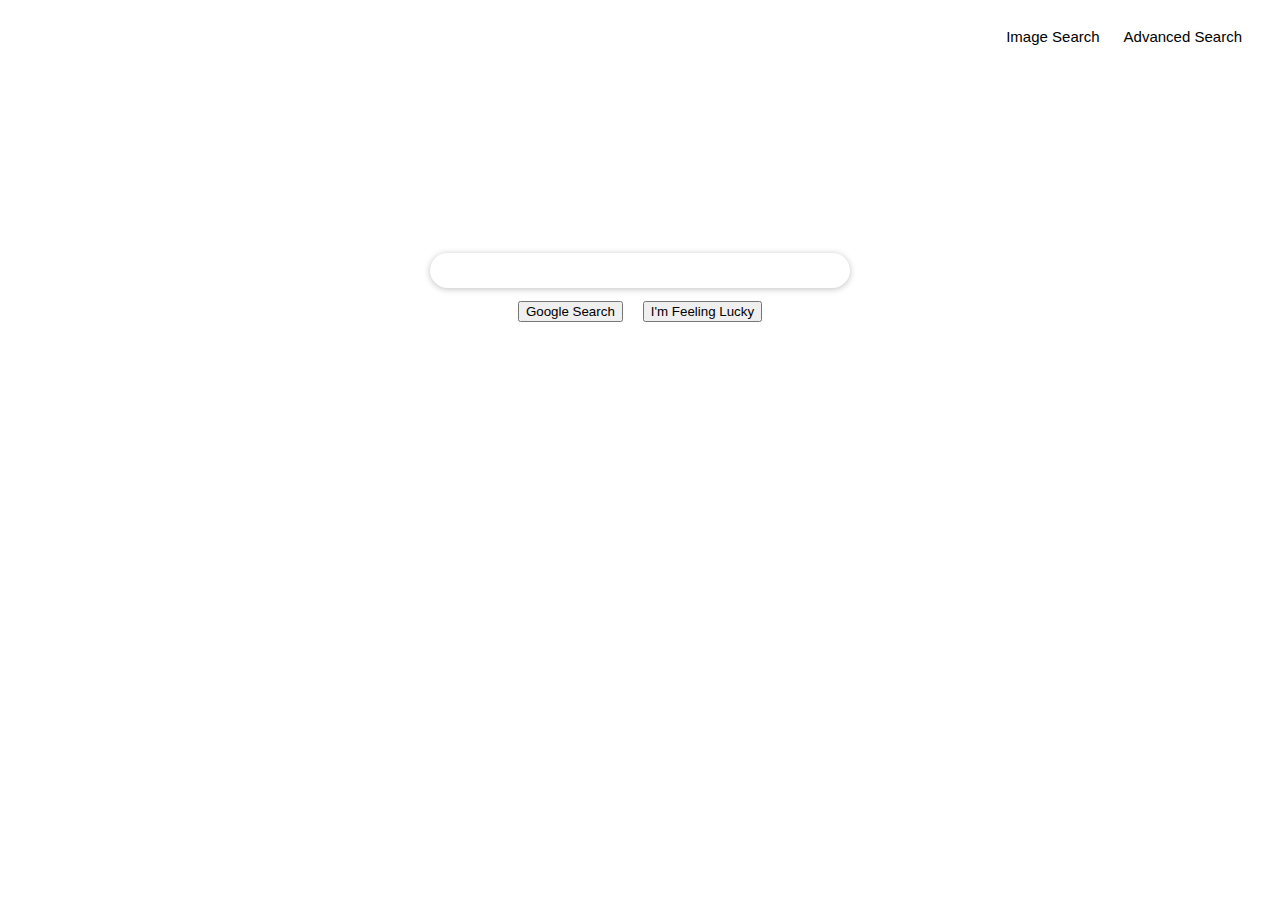
<file: projects/2020/x/search/index.html>
<!DOCTYPE html>
<html lang="en">
    <head>
        <title>Search</title>
        <link rel="stylesheet" href="styles.css">
    </head>
    <header>
        <nav class="topnav">
            <a href="imagesearch.html">Image Search</a>
            <a href="advancedsearch.html">Advanced Search</a>
        </nav>
    </header>
    <body>
        <div class="center">
            <form action="https://google.com/search">
                <input class="search" type="text" name="q"><br>
                <div class="buttons">
                    <input type="submit" value="Google Search">
                    <input type="submit" value="I'm Feeling Lucky" name="btnI">
                </div>
            </form>
        </div>
    </body>
</html>
</file>
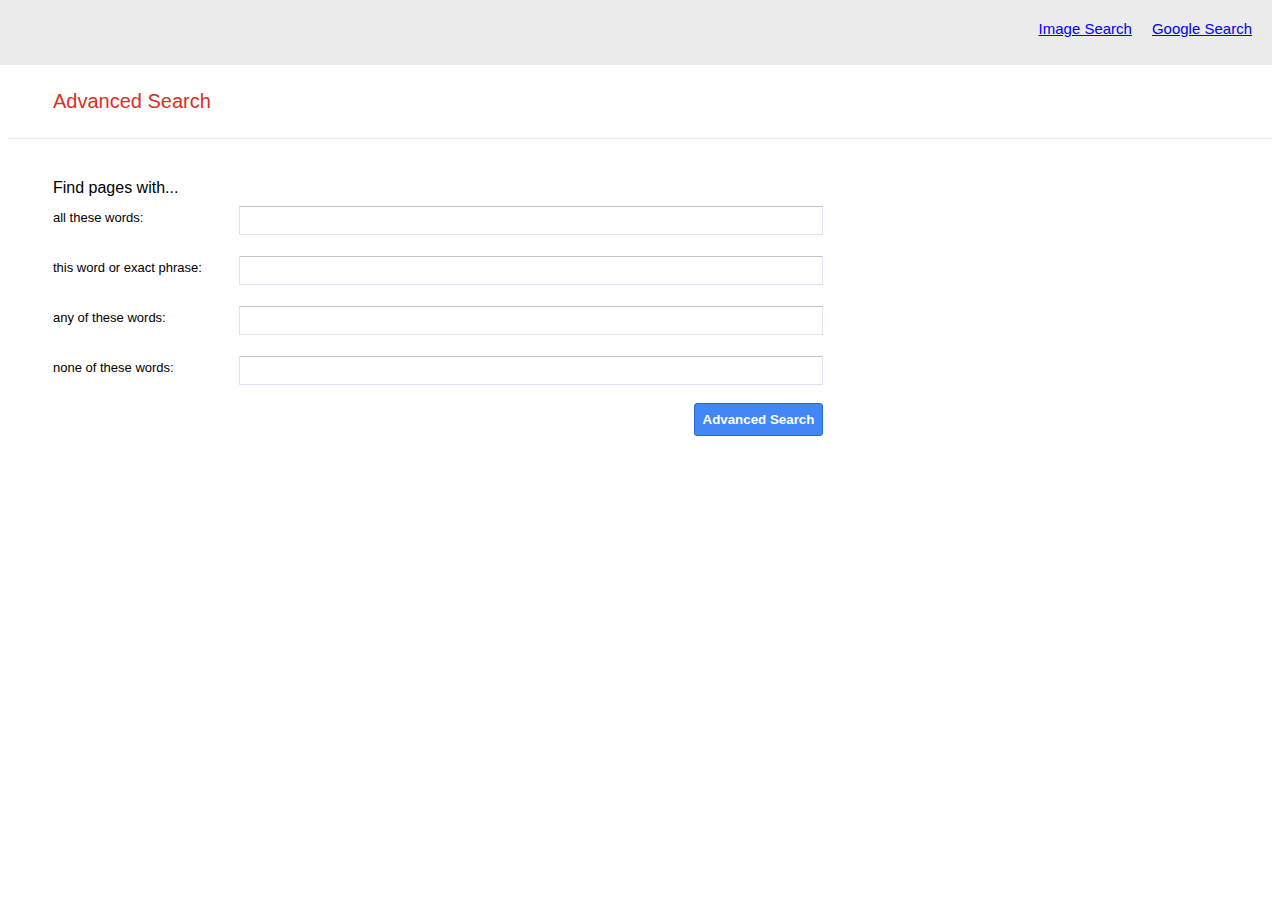
<file: projects/2020/x/search/advancedsearch.html>
<!DOCTYPE html>
<html lang="en">
    <head>
        <title>Advanced Search</title>
        <link rel="stylesheet" href="styles.css">
    </head>
    <header>
        <nav>
            <ul>
                <li><a href="index.html">Google Search</a></li>
                <li><a href="imagesearch.html">Image Search</a></li>
            </ul>

        </nav>
    </header>
    <body>
    <div class="titlebar">
        <label style="font-size: 20px; margin-left: 10px;">Advanced Search</label>
    </div>
    <div class="greyline"></div>
    <div class="a1">
        <form action="https://google.com/search">
            <div><span>Find pages with...</span></div>
                <div class="aligned-form">
                    <div class="newlinediv">
                        <div class="advlabel"><label for="allw">all these words:</label></div>
                        <div class="advinput"><input id="allw" class="advsearch" type="text" name="as_q"></div>
                    </div>
                    <div class="newlinediv">
                        <div class="advlabel"><label for="exactw">this word or exact phrase:</label></div>
                        <div class="advinput"><input id="exactw" class="advsearch" type="text" name="as_epq"></div>
                    </div>
                    <div class="newlinediv">
                        <div class="advlabel"><label for="anyw">any of these words:</label></div>
                        <div class="advinput"><input id="anyw" class="advsearch" type="text" name="as_oq"></div>
                    </div>
                    <div class="newlinediv">
                        <div class="advlabel"><label for="nonew">none of these words:</label></div>
                        <div class="advinput"><input id="nonew" class="advsearch" type="text" name="as_eq"></div>
                    </div>
                    <div class="advancedbutton"><input type="submit" value="Advanced Search" id="advsch"></div>
                </div>
        </form>
    </div>
    </body>
</html>
</file>
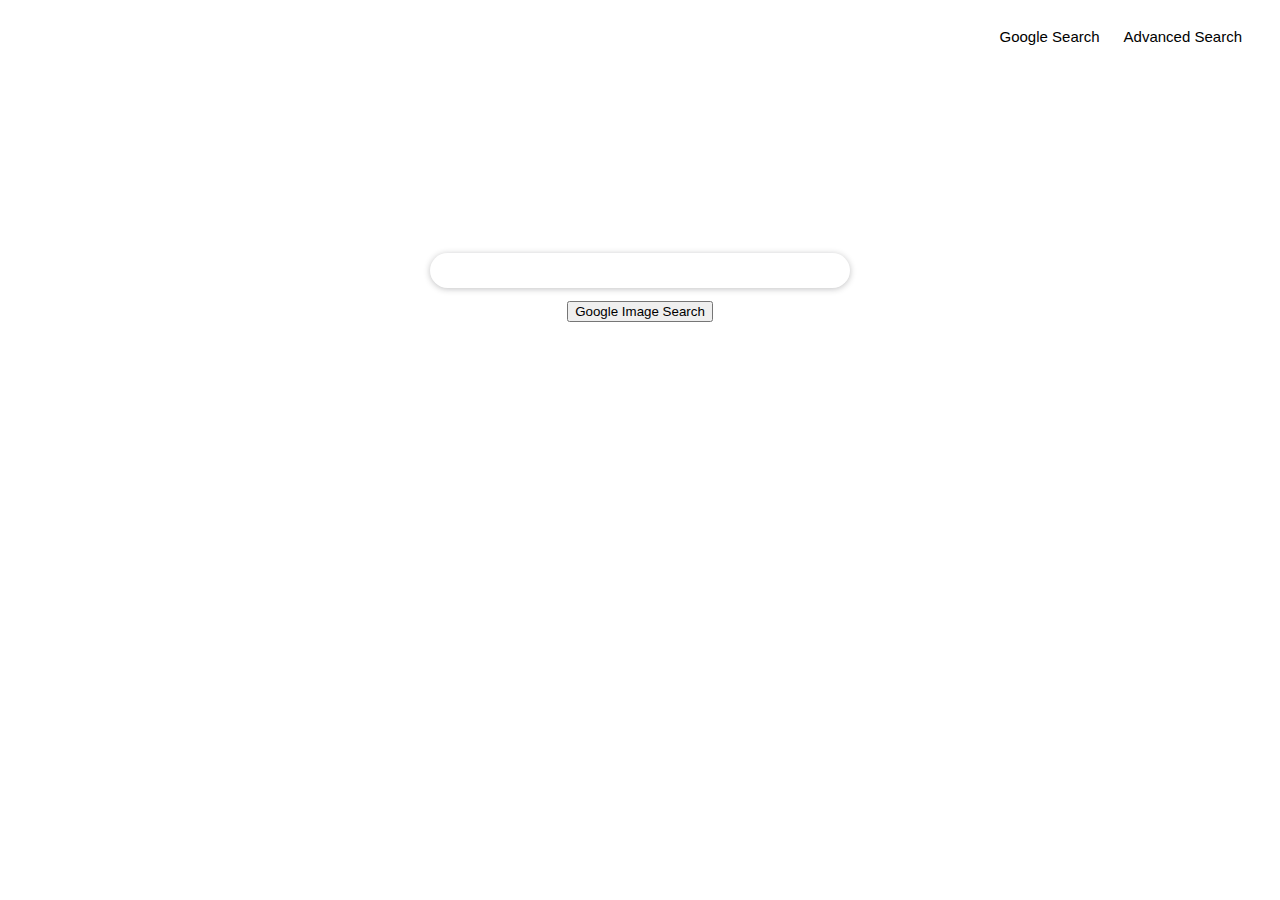
<file: projects/2020/x/search/imagesearch.html>
<!DOCTYPE html>
<html lang="en">
    <head>
        <title>Image Search</title>
        <link rel="stylesheet" href="styles.css">
    </head>
    <header>
        <nav class="topnav">
            <a href="index.html">Google Search</a>
            <a href="advancedsearch.html">Advanced Search</a>
        </nav>
    </header>
    <body>
        <div class="center">
            <form action="https://google.com/search">
                <input class="search" type="text" name="q"><br>
                <input type="hidden" name="tbm" value="isch">
                <div class="buttons">
                    <input type="submit" value="Google Image Search">
                </div>
            </form>
        </div>
    </body>
</html>
</file>
<file: projects/2020/x/search/styles.css>
.search {
    border-radius: 25px;
    border-color: transparent;
    box-shadow: 0 1px 6px 0 rgba(32, 33, 36, .28);
    padding: 8px;
    width: 400px;
    margin: 3px;
}
.search:focus {
    outline: none;
}

.advsearch {
    border: 1px solid #dde4f0;
    border-top-color: #bec3cc;
    border-radius: 1px;
    padding: 6px;
    margin: 4px;
    width: 100%;
    float: left;
}
.advsearch:focus {
    outline: none;
    border: 1px solid #4287f5;
    box-shadow: inset 0 1px 3px 1px rgba(32, 33, 36, .28);
}

input[type="submit"] {
    margin: 10px;
}

.buttons {
    display: flex;
    justify-content: center;
}

.topnav {
    float: right;
    margin: 20px;
}
.topnav a {
    text-decoration: none;
    font-family: Arial;
    font-size: 15px;
    color: black;
    padding: 10px;
}
.topnav a:hover {
    color: grey;
    text-decoration: underline;
}

ul {
    margin-top: -25px;
    margin-bottom: 25px;
    background-color: #ebebeb;
    list-style-type: none;
    margin: none;
    padding: 10px;
    width: 100%;
    height: 45px;
    float: right;
}

li {
    display: inline;
    text-decoration: none;
    font-family: Arial;
    font-size: 15px;
    color: black;
    padding: 10px;
    float: right;
}
li a:hover {
    color: grey;
    text-decoration: underline;
}

.center {
    top-margin: 60px;
    display: flex;
    justify-content: center;
    align-items: center;
    height: 50vh;
    width: 100%;
}

.titlebar {
    font-family: arial;
    font-size: 20px;
    color: #d93025;
    margin: 25px 35px;
}

#advsch {
    background-color: #4287f5;
    font-weight: bold;
    color:  white;
    border: 1px solid #2a68c9;
    border-radius: 3px;
    padding: 8px;
    outline: none;
}
#advsch:hover {
    box-shadow: inset 0 0 7px 0 #2b59a1;
    border-color: #0f408c;
    background-color: #3f80e8;
}

label {
    font-family: arial;
}

.greyline {
    border-bottom: 1px solid #ebebeb;
}

span {
    font-family: arial;
    font-size: 16px;
}

.advlabel {
    float: left;
    display: inline-block;
    min-width: 167px;
    width: 16%;
    height: 42px;
    font-size: 13px;
    line-height: 16px;
    vertical-align: middle;
    margin-top: 8px;
}

.advinput {
    float: left;
    display: inline-block;
    min-width: 167px;
    min-height: 41px;
    vertical-align: middle;
    width: 50%;
}

.a1 {
    display: block;
    margin: 40px 2% 0 45px;
    min-width: 200px;
    max-width: 1140px;
    vertical-align: baseline;
}

.aligned-form {
    width: 100%;
    clear: both;
}

.advancedbutton {
    float: left;
    display: inline-block;
    min-width: 170px;
    min-height: 40px;
    width: 50%;
    text-align: right;
    padding-left: 28px;
}

.newlinediv {
    display: block;
    clear: both;
    margin-top: 5px;
}
</file>
